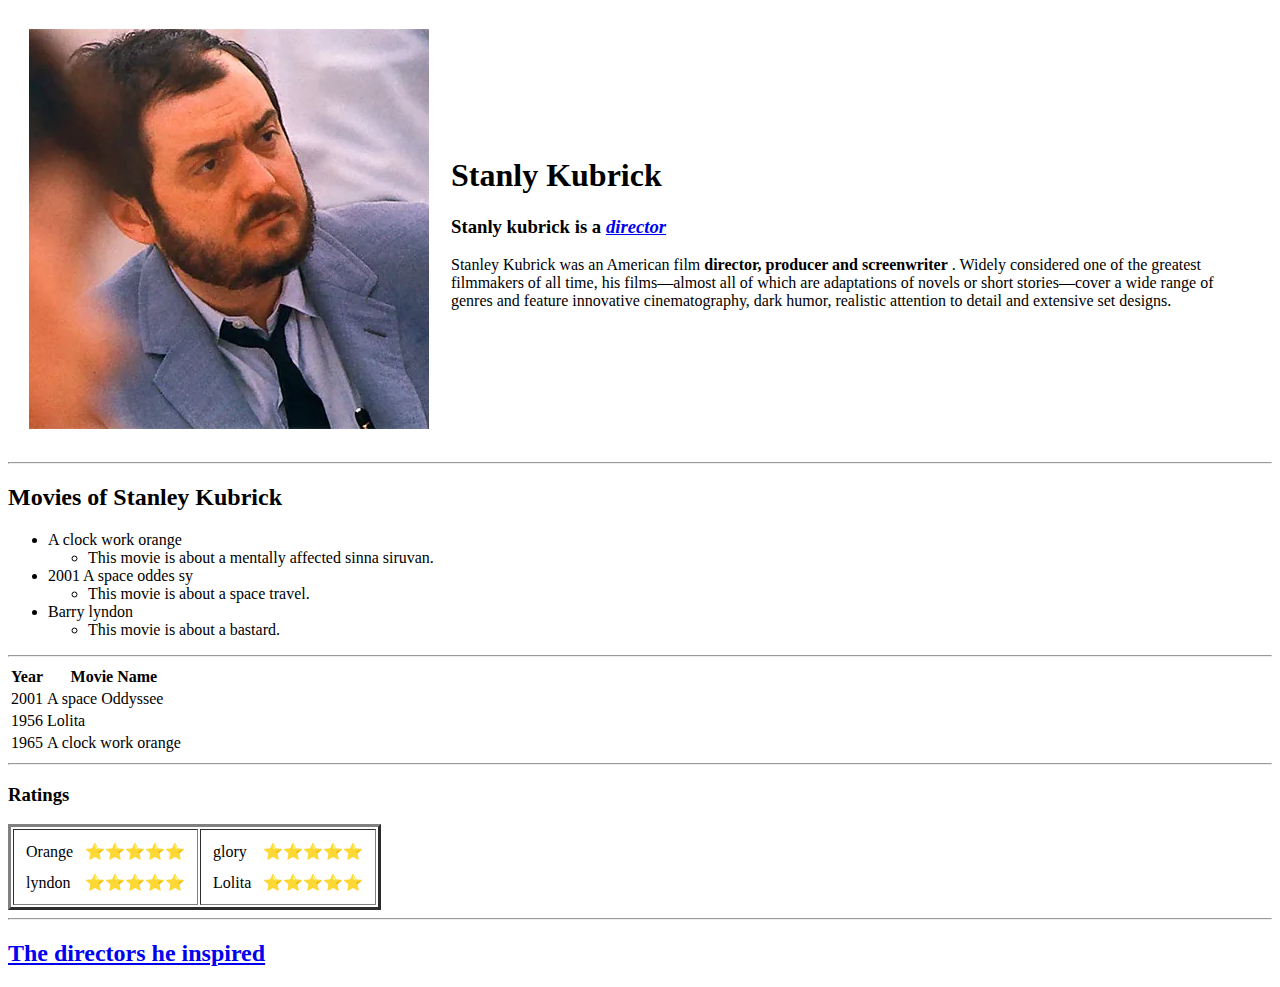
<file: index.html>
<!DOCTYPE html>
<html lang="en">
<head>
    <meta charset="UTF-8">
    <meta http-equiv="X-UA-Compatible" content="IE=edge">
    <meta name="viewport" content="width=device-width, initial-scale=1.0">
    <title>Kubrick webstite</title>
</head>
<body>
    <table cellspacing="20">
        <tr>
            <td>
                <img src="images/kubrick.webp" alt="kubrik's image">
            </td>
            <td>
                <h1>Stanly Kubrick</h1>
                <h3>Stanly kubrick is a <em> <a href="https://en.wiktionary.org/wiki/director">director</a></em> </h3>
                <p>Stanley Kubrick  was an American film <strong>director, producer and screenwriter</strong> . Widely considered one of the greatest filmmakers 
                 of all time, his films—almost all of which are adaptations of novels or short stories—cover a wide range of genres and feature
                  innovative cinematography, dark humor, realistic attention to detail and extensive set designs.
                 </p>
            </td>
        </tr>
    </table>
 
    <hr>
    <h2>Movies of Stanley Kubrick</h2>
    <ul>
        <li>A clock work orange
            <ul>
                <li>This movie is about a mentally affected sinna siruvan.</li>
            </ul>
        </li>

        <li>2001 A space oddes
            sy
            <ul>
                <li>This movie is about a space travel.</li>
            </ul>
        </li>
            
        <li>Barry lyndon
            <ul>
                <li>This movie is about a bastard.</li>
            </ul>
        </li>
    </ul>

    <hr>

    <table>
        <thead>
            <tr>
                <th>Year</th>
                <th>Movie Name</th>
            </tr>
        </thead>

        <tbody>
            <tr>
                <td>2001</td>
                <td>A space Oddyssee</td>
            </tr>

            <tr>
                <td>1956</td>
                <td>Lolita</td>
            </tr>

            <tr>
                <td>1965</td>
                <td>A clock work orange</td>
            </tr>
        </tbody>

        <tfoot>

        </tfoot>
    </table>
    <hr>
    <h3>Ratings</h3>

    <table border="3">
        <tr>
            <td>
                <table cellspacing="10">
                    <tr>
                        <td>Orange</td>
                        <td>⭐⭐⭐⭐⭐</td>
                    </tr>
                    <tr>
                        <td>lyndon</td>
                        <td>⭐⭐⭐⭐⭐</td>
                    </tr>
                </table>
            </td>

            <td>
                <table cellspacing="10">
                    <tr>
                        <td>glory</td>
                        <td>⭐⭐⭐⭐⭐</td>
                    </tr>
                    <tr>
                        <td>Lolita</td>
                        <td>⭐⭐⭐⭐⭐</td>
                    </tr>
                </table>
            </td>
        </tr>
    </table>
    
    <hr>
   
    <h2><a href="insp.html">The directors he inspired</a></h2>
</body>
</html>
</file>
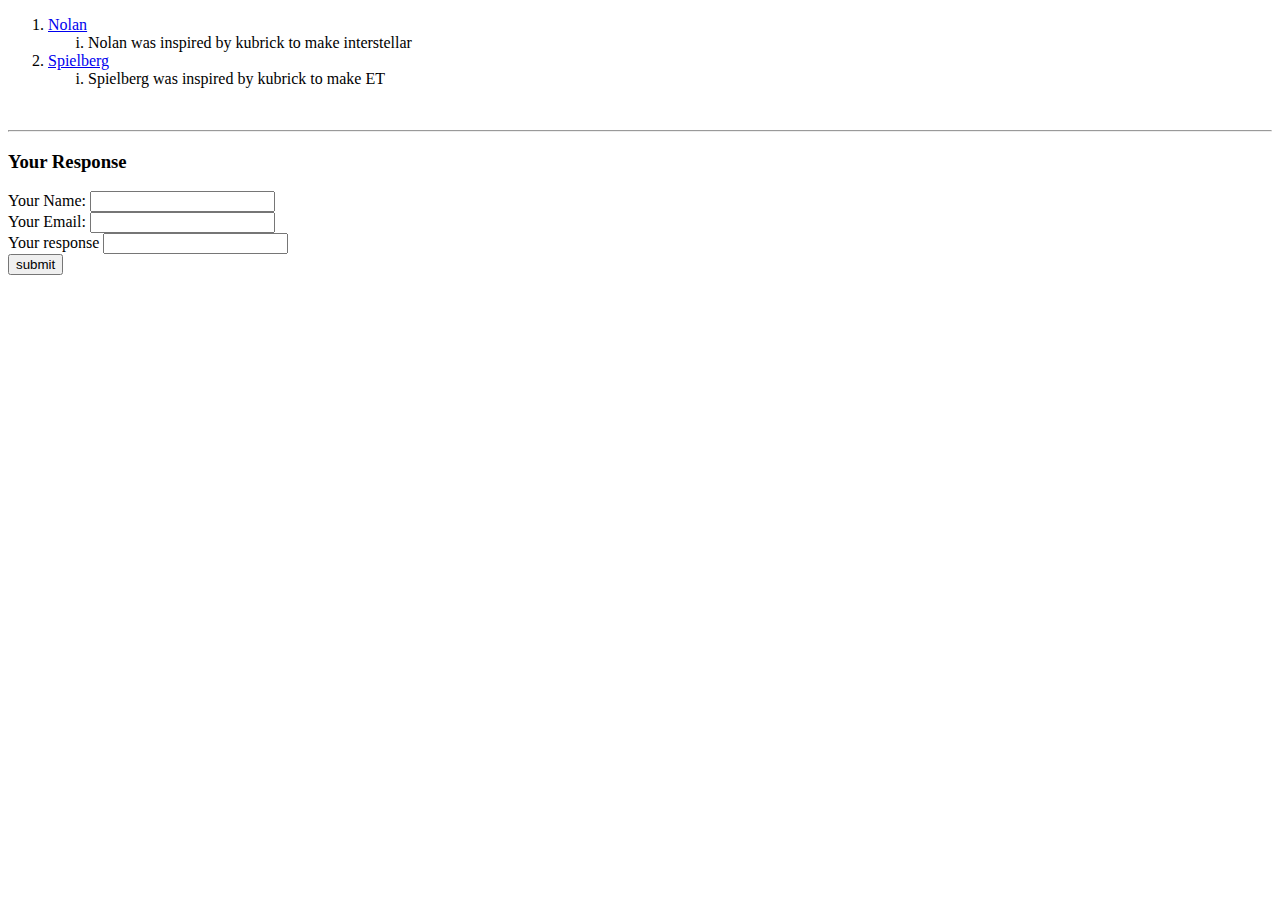
<file: insp.html>
<!DOCTYPE html>
<html lang="en">
<head>
    <meta charset="UTF-8">
    <meta http-equiv="X-UA-Compatible" content="IE=edge">
    <meta name="viewport" content="width=device-width, initial-scale=1.0">
    <title>The directors he inspired</title>
</head>
<body>
    <ol>
        <li> <a href="https://en.wikipedia.org/wiki/Christopher_Nolan">Nolan</a>
            <ol type="i">
                <li>Nolan was inspired by kubrick to make interstellar</li>
            </ol>
        </li>
        <li> <a href="https://en.wikipedia.org/wiki/Steven_Spielberg">Spielberg</a>
            <ol type="i">
                <li>Spielberg was inspired by kubrick to make ET</li>
            </ol>
        </li>
    </ol>
    <br>
    <hr>
    <h3>Your Response</h3>
    <form action="mailto:vasanthsfc@gmail.com">
        <label for="">Your Name:</label>
        <input type="text" name="YourName:"> <br>
        <label for="">Your Email:</label>
        <input type="email" name="YourEmail:"> <br>
        <label for="text">Your response</label>
        <input type="textarea" name="YourResponse:"> <br>
        <button type="submit">submit</button>
    </form>
</body>
</html>
</file>
